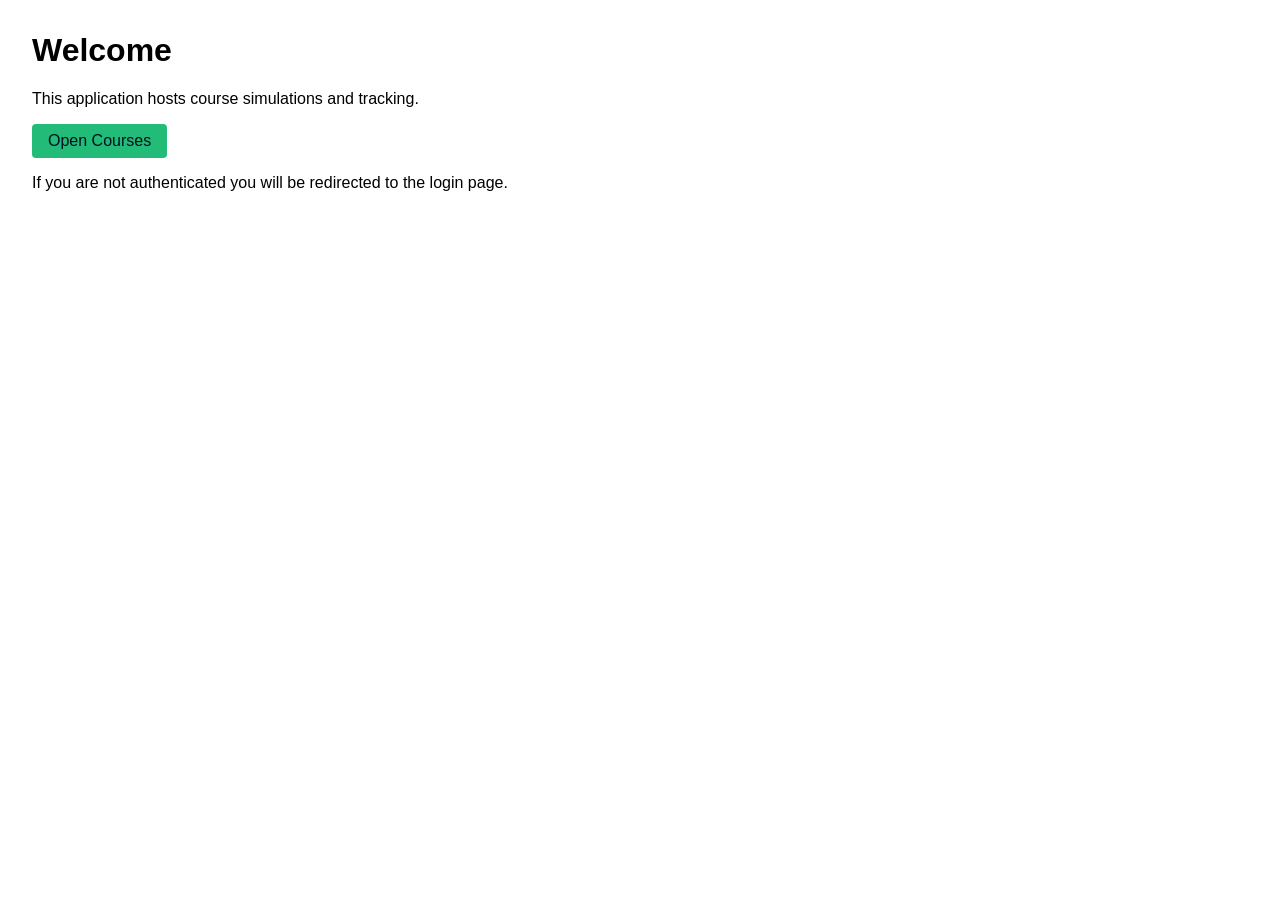
<file: App/group52/src/main/resources/static/index.html>
<!DOCTYPE html>
<html lang="en">

<head>
    <meta charset="utf-8" />
    <meta name="viewport" content="width=device-width, initial-scale=1" />
    <title>Group52 Application</title>
    <style>
        body {
            font-family: Arial, sans-serif;
            margin: 2rem;
        }

        a.button {
            display: inline-block;
            padding: 0.5rem 1rem;
            background: #2b7;
            color: #012;
            text-decoration: none;
            border-radius: 4px;
        }
    </style>
</head>

<body>
    <h1>Welcome</h1>
    <p>This application hosts course simulations and tracking.</p>
    <p><a class="button" href="/courses">Open Courses</a></p>
    <p>If you are not authenticated you will be redirected to the login page.</p>
</body>

</html>
</file>
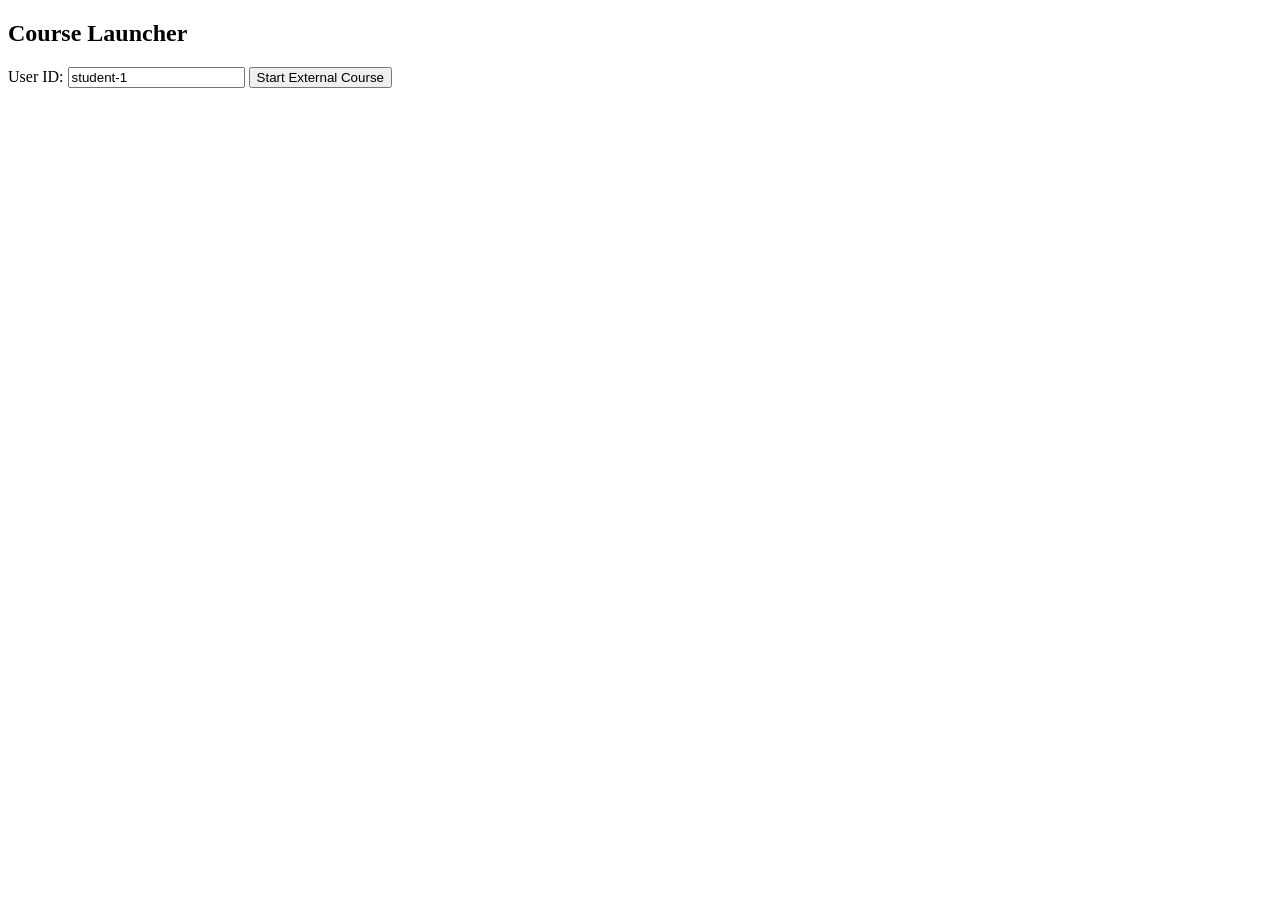
<file: App/group52/src/main/resources/static/course.html>
<!DOCTYPE html>
<html>

<head>
    <meta charset="utf-8">
    <title>Course Launcher</title>
</head>

<body>
    <h2>Course Launcher</h2>
    <label>User ID: <input id="userId" value="student-1"></label>
    <button id="startCourse">Start External Course</button>
    <div id="status"></div>

    <script>
        let sessionId = null;
        let child = null;
        let completedViaCallback = false;

        document.getElementById("startCourse").addEventListener("click", async () => {
            const userId = document.getElementById("userId").value || "student-1";
            const body = { userId, courseId: "skillsbuild-demo", courseUrl: "/skillsbuild_simulator.html" };
            const res = await fetch("/sessions/start", { method: "POST", headers: { "content-type": "application/json" }, body: JSON.stringify(body) });
            const json = await res.json();
            sessionId = json.sessionId;
            document.getElementById("status").innerText = "Session started: " + sessionId;
            child = window.open(json.courseUrlWithReturn, "_blank");
            startChildWatch(userId);
        });

        window.addEventListener("message", (ev) => {
            try {
                if (!ev.data || ev.data.type !== "skillsbuild-complete") {
                    return;
                }
            } catch (e) {
                console.error(e);
                return;
            }
            try {
                if (ev.data.sessionId !== sessionId) {
                    return;
                }
            } catch (e) {
                console.error(e);
                return;
            }
            completedViaCallback = true;
            stopHeartbeat();
            fetch("/sessions/complete?sessionId=" + sessionId, { method: "POST" });
            document.getElementById("status").innerText = "Completed via callback";
            try {
                if (child) {
                    child.close();
                }
            } catch (e) {
                console.error(e);
            }
        });

        function startChildWatch(userId) {
            const poll = setInterval(() => {
                try {
                    if (!child) {
                        clearInterval(poll);
                        stopHeartbeat();
                        if (!completedViaCallback) {
                            document.getElementById("status").innerText = "Child closed - waiting for server inactivity timeout";
                        }
                    }
                } catch (e) {
                    clearInterval(poll);
                    console.error('child watch error', e);
                }
            }, 1000);
        }
    </script>
</body>

</html>
</file>
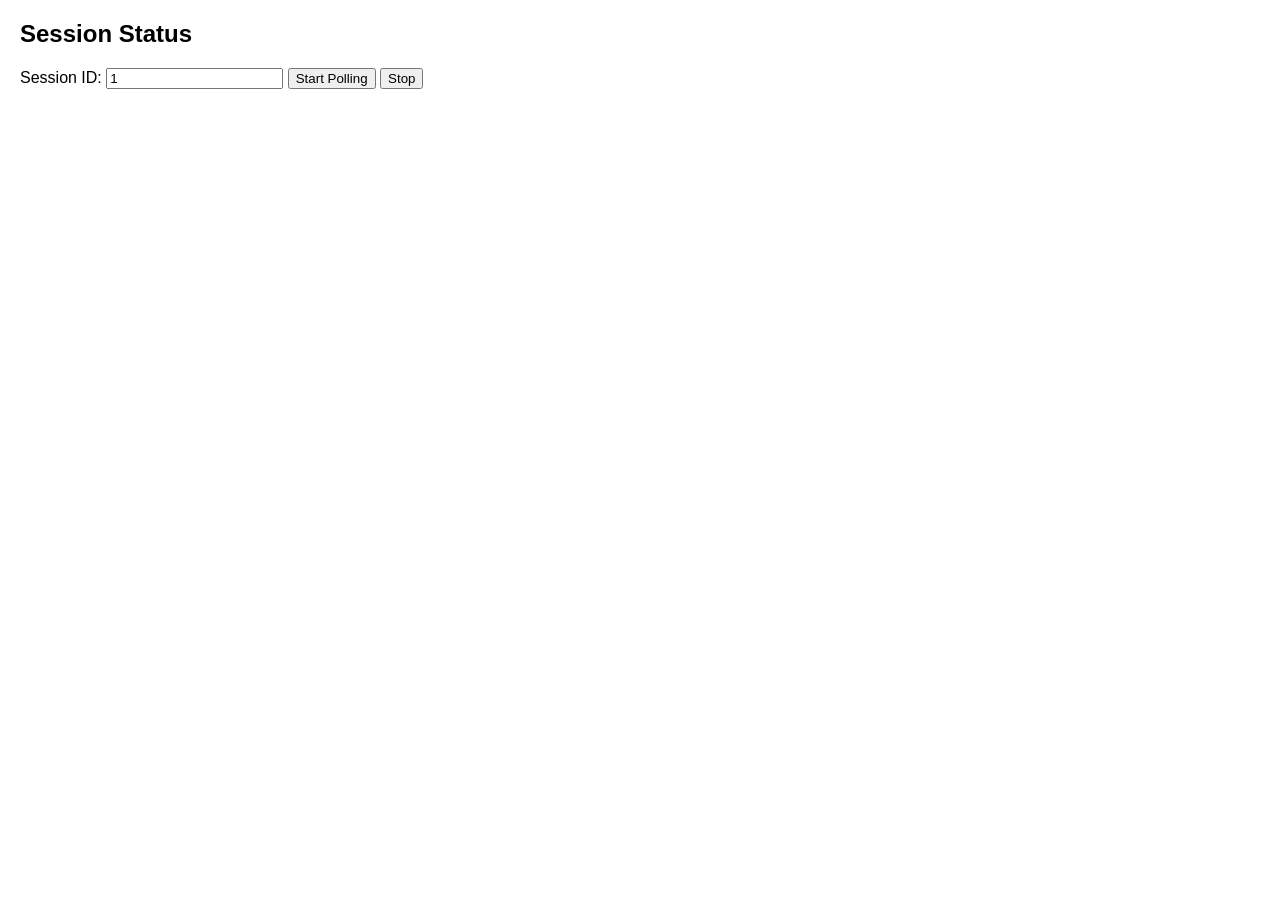
<file: App/group52/src/main/resources/static/session_status.html>
<!DOCTYPE html>
<html>

<head>
	<meta charset="utf-8">
	<title>Session Status</title>
	<style>
		body {
			font-family: Arial;
			margin: 20px
		}
	</style>
</head>

<body>
	<h2>Session Status</h2>
	<label>Session ID: <input id="sessionId" value="1"></label>
	<button id="start">Start Polling</button>
	<button id="stop">Stop</button>
	<pre id="out"></pre>

	<script>
		let poll = null;
		document.getElementById("start").addEventListener("click", () => {
			try {
				if (poll) {
					return;
				}
				poll = setInterval(fetchOne, 1000);
				fetchOne();
			} catch (e) {
				console.error(e);
			}
		});
		document.getElementById("stop").addEventListener("click", () => {
			clearInterval(poll);
			poll = null;
		});

		async function fetchOne() {
			const id = document.getElementById("sessionId").value;
			const res = await fetch("/sessions/" + encodeURIComponent(id));
			if (res.status === 404) {
				document.getElementById("out").innerText = "Not found";
				return;
			}
			const j = await res.json();
			document.getElementById("out").innerText = JSON.stringify(j, null, 2);
		}
	</script>
</body>

</html>
</file>
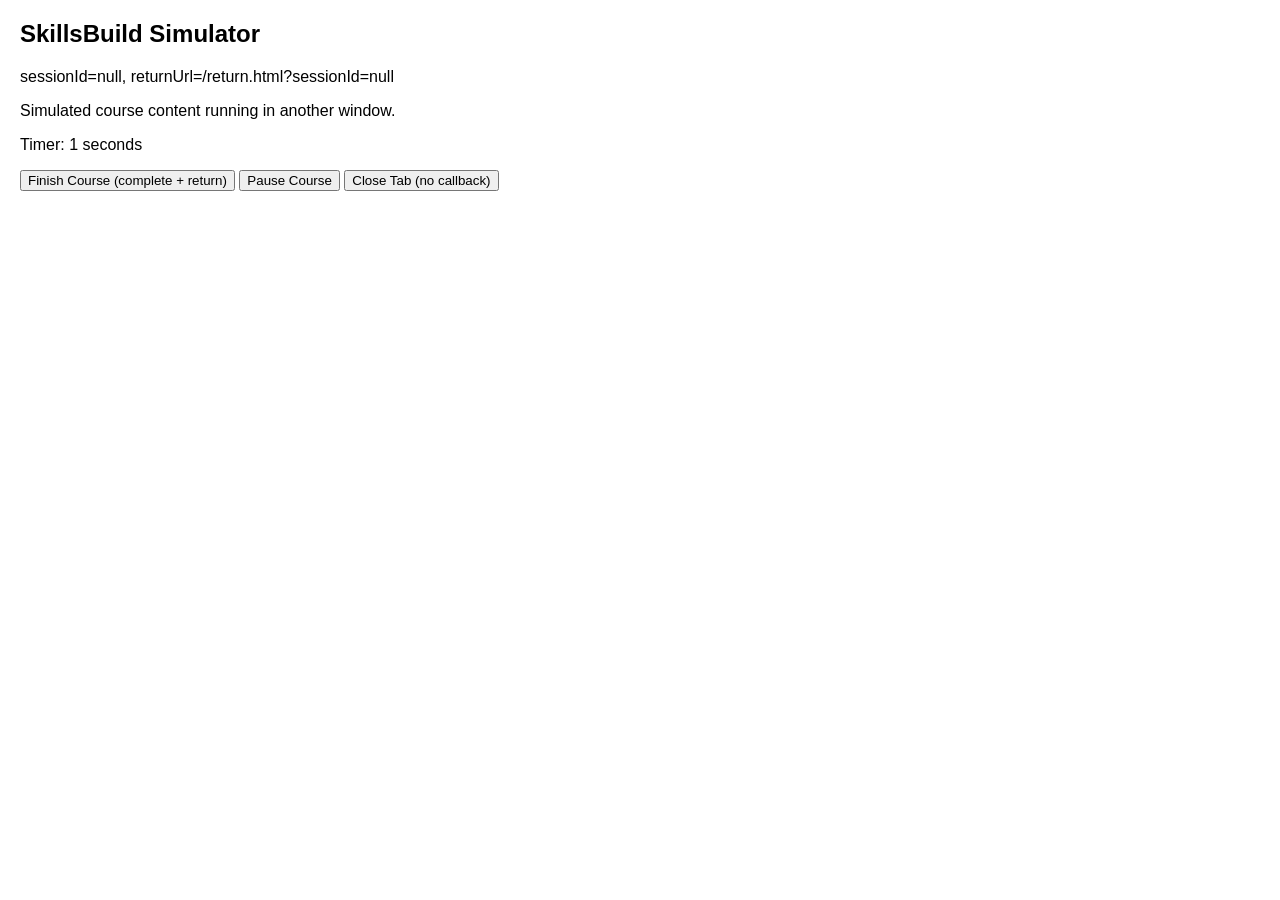
<file: App/group52/src/main/resources/static/skillsbuild_simulator.html>
<!DOCTYPE html>
<html>

<head>
    <meta charset="utf-8">
    <title>SkillsBuild Simulator</title>
    <style>
        body {
            font-family: Arial;
            margin: 20px
        }
    </style>
</head>

<body>
    <h2>SkillsBuild Simulator</h2>
    <p id="info"></p>
    <p>Simulated course content running in another window.</p>
    <p>Timer: <span id="timer">0</span> seconds</p>
    <button id="finish">Finish Course (complete + return)</button>
    <button id="pause">Pause Course</button>
    <button id="resume" style="display:none">Resume Course</button>
    <button id="close">Close Tab (no callback)</button>

    <script>
        const params = new URLSearchParams(location.search);
        const sessionId = params.get("sessionId");
        const returnUrl = params.get("returnUrl") || ("/return.html?sessionId=" + sessionId);
        document.getElementById("info").innerText = "sessionId=" + sessionId + ", returnUrl=" + returnUrl;

        let seconds = 0;
        let tickTimer = null;
        let userPaused = false;
        function startTick() {
            stopTick();
            tickTimer = setInterval(() => {
                seconds++;
                document.getElementById("timer").innerText = seconds;
            }, 1000);
        }
        function stopTick() {
            if (tickTimer) {
                clearInterval(tickTimer);
                tickTimer = null;
            }
        }

        const PING_MS = 5000;
        let pingTimer = null;
        function startPings() {
            try {
                if (window.opener && !window.opener.closed) {
                    pingTimer = setInterval(() => {
                        try {
                            window.opener.postMessage({ type: "skillsbuild-ping", sessionId, seconds }, "*");
                        } catch (e) {
                            console.error(e);
                        }
                    }, PING_MS);
                }
            } catch (e) {
                console.error(e);
            }
        }
        function stopPings() {
            if (pingTimer) {
                clearInterval(pingTimer);
                pingTimer = null;
            }
        }

        window.addEventListener("focus", () => {
            try {
                if (!userPaused && window.opener && !window.opener.closed) {
                    window.opener.postMessage({ type: "skillsbuild-focus", sessionId }, "*");
                }
            } catch (e) {
                console.error(e);
            }
            if (!userPaused) {
                startTick();
            }
        });
        window.addEventListener("blur", () => {
            try {
                if (!userPaused && window.opener && !window.opener.closed) {
                    window.opener.postMessage({ type: "skillsbuild-unfocus", sessionId }, "*");
                }
            } catch (e) {
                console.error(e);
            }
            if (!userPaused) {
                stopTick();
            }
        });

        window.addEventListener("message", (ev) => {
            if (!ev.data) {
                return;
            }
            try {
                const d = ev.data;
                if (d.type === "pause") {
                    stopTick();
                } else if (d.type === "resume") {
                    startTick();
                }
            } catch (e) {
                console.error("malformed message", e);
            }
        });

        const HEARTBEAT_MS = 10000;
        let heartbeatTimer = null;
        function startChildHeartbeat() {
            try {
                if (!sessionId) {
                    return;
                }
                heartbeatTimer = setInterval(() => {
                    try {
                        navigator.sendBeacon("/sessions/heartbeat?sessionId=" + encodeURIComponent(sessionId));
                    } catch (e) {
                        console.error(e);
                    }
                }, HEARTBEAT_MS);
            } catch (e) {
                console.error(e);
            }
        }
        function stopChildHeartbeat() {
            if (heartbeatTimer) {
                clearInterval(heartbeatTimer);
                heartbeatTimer = null;
            }
        }
        startChildHeartbeat();
        startPings();
        startTick();

        window.addEventListener("beforeunload", () => {
            try {
                if (window.opener && !window.opener.closed) {
                    window.opener.postMessage({ type: "skillsbuild-closed", sessionId }, "*");
                }
            } catch (e) {
                console.error(e);
            }
            try {
                navigator.sendBeacon("/sessions/heartbeat?sessionId=" + encodeURIComponent(sessionId));
            } catch (e) {
                console.error(e);
            }
            stopChildHeartbeat();
        });

        document.getElementById("finish").addEventListener("click", async () => {
            try {
                stopChildHeartbeat();
                if (sessionId) {
                    await fetch("/sessions/complete?sessionId=" + encodeURIComponent(sessionId), { method: "POST" });
                }
            } catch (e) {
                console.error("complete failed", e);
            }
            location.href = returnUrl;
        });
        document.getElementById("pause").addEventListener("click", async () => {
            try {
                stopChildHeartbeat();
                stopPings();
                stopTick();
                userPaused = true;
                if (sessionId) {
                    await fetch("/sessions/pause?sessionId=" + encodeURIComponent(sessionId), { method: "POST" });
                }
                document.getElementById("info").innerText = "Paused - sessionId=" + sessionId + ", returnUrl=" + returnUrl;
                document.getElementById("resume").style.display = "inline-block";
                document.getElementById("pause").disabled = true;
            } catch (e) {
                console.error("pause failed", e);
            }
        });
        document.getElementById("resume").addEventListener("click", async () => {
            try {
                startChildHeartbeat();
                startPings();
                startTick();
                userPaused = false;
                if (sessionId) {
                    await fetch("/sessions/resume?sessionId=" + encodeURIComponent(sessionId), { method: "POST" });
                }
                document.getElementById("info").innerText = "Resumed - sessionId=" + sessionId + ", returnUrl=" + returnUrl;
                document.getElementById("resume").style.display = "none";
                document.getElementById("pause").disabled = false;
            } catch (e) {
                console.error("resume failed", e);
            }
        });
        document.getElementById("close").addEventListener("click", () => {
            window.close();
        });
    </script>
</body>

</html>
</file>
